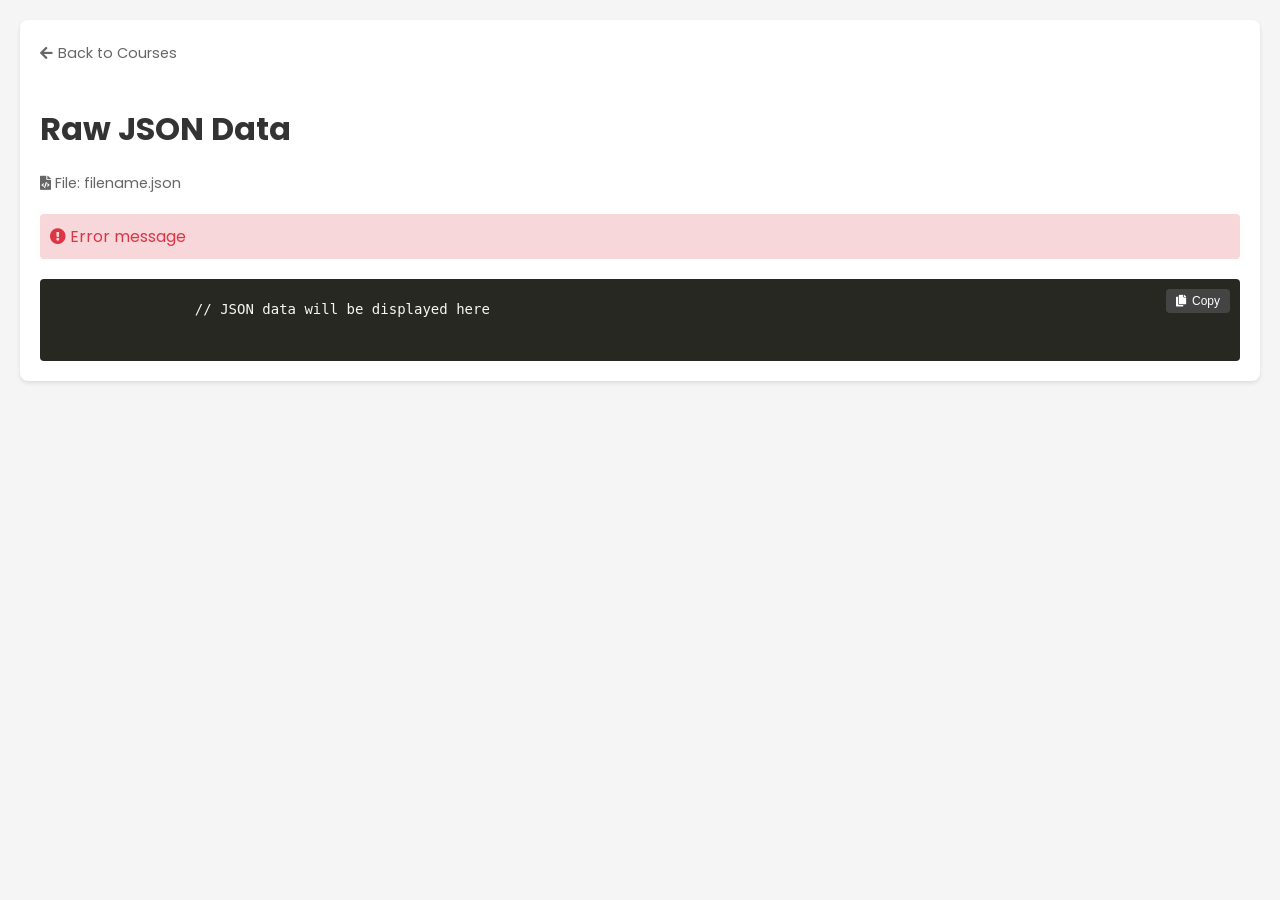
<file: aiplp-spring-1.0.2/aiplp-spring-1.0.2/src/main/resources/templates/raw-json.html>
<!DOCTYPE html>
<html xmlns:th="http://www.thymeleaf.org">
<head>
    <meta charset="UTF-8">
    <title>Raw JSON Data</title>
    <link href="https://fonts.googleapis.com/css2?family=Poppins:wght@400;500;600;700&display=swap" rel="stylesheet">
    <link rel="stylesheet" href="https://cdnjs.cloudflare.com/ajax/libs/font-awesome/5.15.3/css/all.min.css">
    <style>
        body {
            font-family: 'Poppins', sans-serif;
            margin: 0;
            padding: 20px;
            background-color: #f5f5f5;
        }

        .container {
            max-width: 1200px;
            margin: 0 auto;
            background-color: white;
            padding: 20px;
            border-radius: 8px;
            box-shadow: 0 2px 4px rgba(0,0,0,0.1);
        }

        h1 {
            color: #333;
            margin-bottom: 20px;
        }

        .file-info {
            color: #666;
            margin-bottom: 20px;
            font-size: 0.9rem;
        }

        .error-message {
            color: #dc3545;
            background-color: #f8d7da;
            padding: 10px;
            border-radius: 4px;
            margin-bottom: 20px;
        }

        .json-container {
            background-color: #272822;
            padding: 20px;
            border-radius: 4px;
            overflow-x: auto;
            position: relative;
        }

        .copy-button {
            position: absolute;
            top: 10px;
            right: 10px;
            background: #444;
            border: none;
            color: white;
            padding: 5px 10px;
            border-radius: 4px;
            cursor: pointer;
            font-size: 12px;
            display: flex;
            align-items: center;
            gap: 5px;
        }

        .copy-button:hover {
            background: #555;
        }

        pre {
            margin: 0;
            font-family: 'Monaco', 'Menlo', 'Ubuntu Mono', 'Consolas', monospace;
            font-size: 14px;
            line-height: 1.5;
            color: #f8f8f2;
            white-space: pre-wrap;
        }

        .back-button {
            display: inline-flex;
            align-items: center;
            gap: 5px;
            color: #666;
            text-decoration: none;
            margin-bottom: 20px;
            font-size: 0.9rem;
        }

        .back-button:hover {
            color: #333;
        }
    </style>
</head>
<body>
    <div class="container">
        <a href="javascript:history.back()" class="back-button">
            <i class="fas fa-arrow-left"></i> Back to Courses
        </a>
        
        <h1>Raw JSON Data</h1>
        
        <div class="file-info" th:if="${fileName}">
            <i class="fas fa-file-code"></i>
            File: <span th:text="${fileName}">filename.json</span>
        </div>

        <div th:if="${error}" class="error-message">
            <i class="fas fa-exclamation-circle"></i>
            <span th:text="${error}">Error message</span>
        </div>

        <div th:if="${jsonData}" class="json-container">
            <button onclick="copyToClipboard()" class="copy-button">
                <i class="fas fa-copy"></i> Copy
            </button>
            <pre th:text="${jsonData}">
                // JSON data will be displayed here
            </pre>
        </div>
    </div>

    <script>
        function copyToClipboard() {
            const jsonData = document.querySelector('pre').textContent;
            navigator.clipboard.writeText(jsonData).then(() => {
                const button = document.querySelector('.copy-button');
                const originalText = button.innerHTML;
                button.innerHTML = '<i class="fas fa-check"></i> Copied!';
                setTimeout(() => {
                    button.innerHTML = originalText;
                }, 2000);
            });
        }
    </script>
</body>
</html>
</file>
